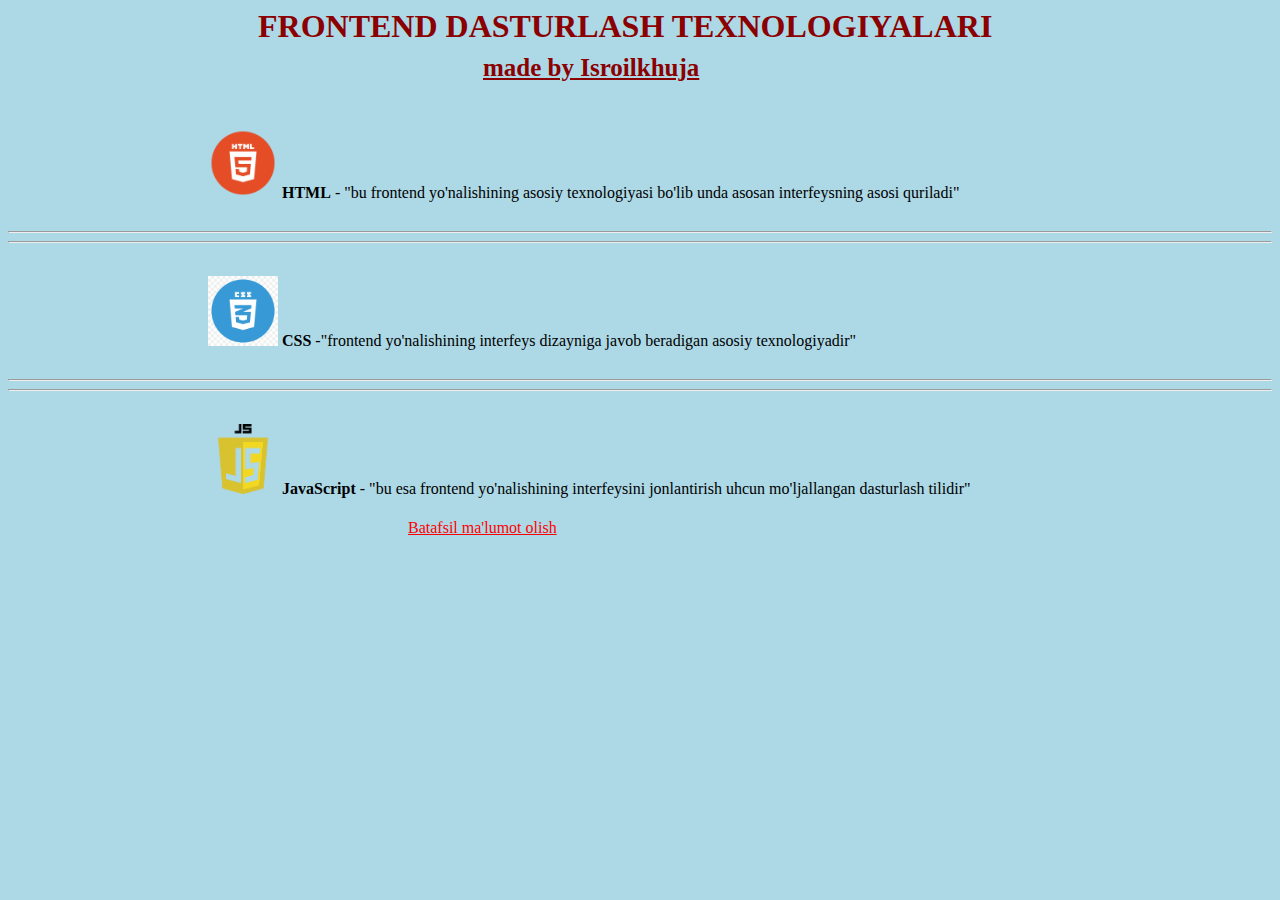
<file: index.html>
<html lang="en">
  <head>
    <meta charset="UTF-8" />
    <meta http-equiv="X-UA-Compatible" content="IE=edge" />
    <meta name="viewport" content="width=device-width, initial-scale=1.0" />
    <title>BIRINCHI BET</title>
    <link rel="stylesheet" href="./style.css" />
  </head>
  <body>
    <h1>FRONTEND DASTURLASH TEXNOLOGIYALARI</h1>
    <h2><u>made by Isroilkhuja</u></h2>
    <div class="bu html">
      <img src="./images/HTML2.png" alt="" /> <b>HTML</b> - "bu frontend
      yo'nalishining asosiy texnologiyasi bo'lib unda asosan interfeysning asosi
      quriladi"
    </div>
    <hr />
    <hr />
    <div class="bunisi CSS">
      <img src="./images/CSS2.png" alt="" />
      <b>CSS</b>
      -"frontend yo'nalishining interfeys dizayniga javob beradigan asosiy
      texnologiyadir"
    </div>
    <hr />
    <hr />
    <div class="JAVASCRIPT">
      <img src="./images/javascript-logo.png" alt="" /> <b>JavaScript</b> - "bu
      esa frontend yo'nalishining interfeysini jonlantirish uhcun mo'ljallangan
      dasturlash tilidir"
    </div>
    <a href="./index2.html" target="_blank"> Batafsil ma'lumot olish </a>
  </body>
</html>
</file>
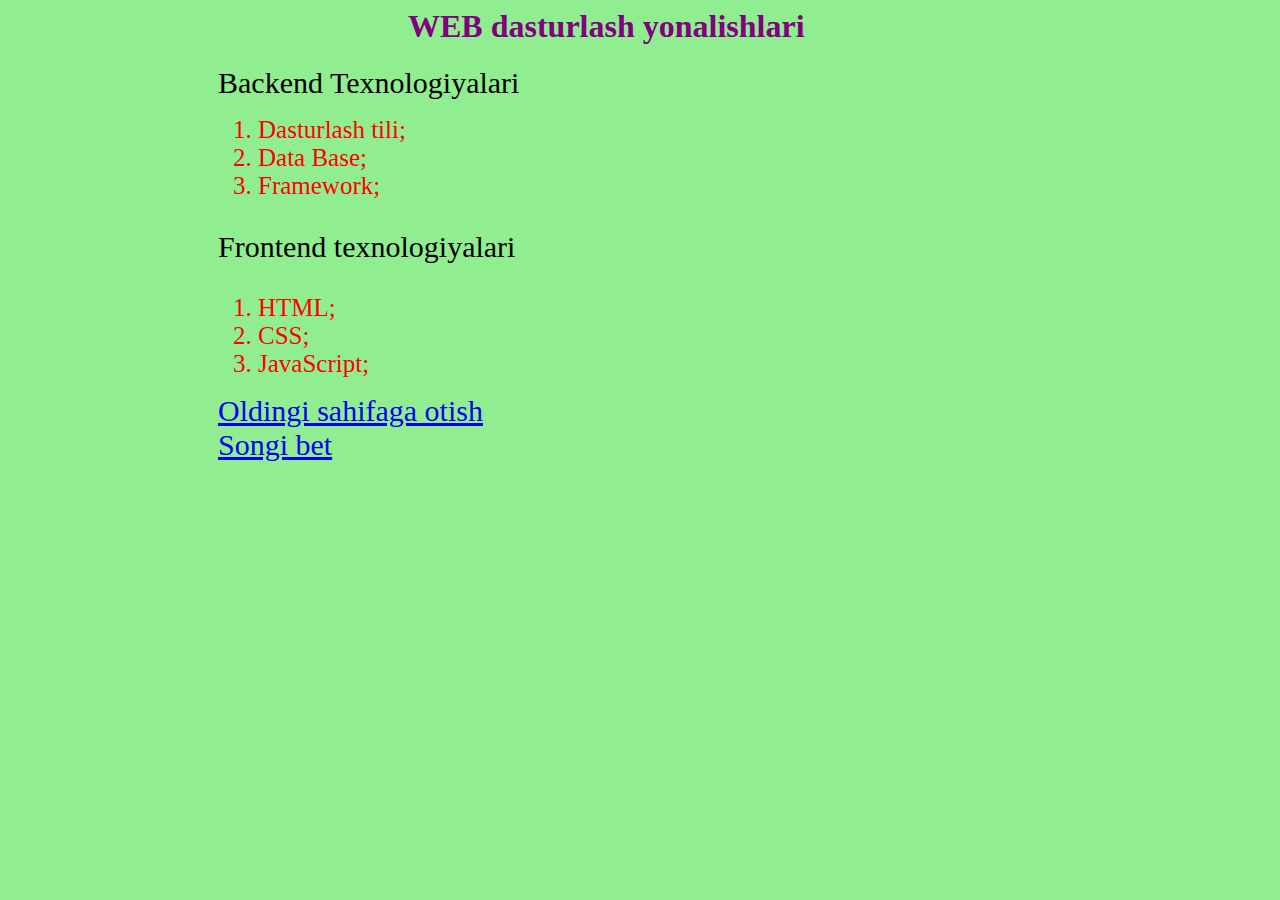
<file: index2.html>
<html lang="en">
  <head>
    <meta charset="UTF-8" />
    <meta http-equiv="X-UA-Compatible" content="IE=edge" />
    <meta name="viewport" content="width=device-width, initial-scale=1.0" />
    <title>ikkinchi_bet</title>
    <link rel="stylesheet" href="./style2.css" />
  </head>
  <body>
    <h1>WEB dasturlash yonalishlari</h1>
    <p2>Backend Texnologiyalari</p2>
    <ol type="1">
      <li>Dasturlash tili;</li>
      <li>Data Base;</li>
      <li>Framework;</li>
    </ol>
    <p>Frontend texnologiyalari</p>
    <ol type="1">
      <li>HTML;</li>
      <li>CSS;</li>
      <li>JavaScript;</li>
    </ol>
    <a href="./index.html" target="_blank"> Oldingi sahifaga otish </a>
    <br />
    <a href="./index3.html" target="_blank"> Songi bet</a>
  </body>
</html>
</file>
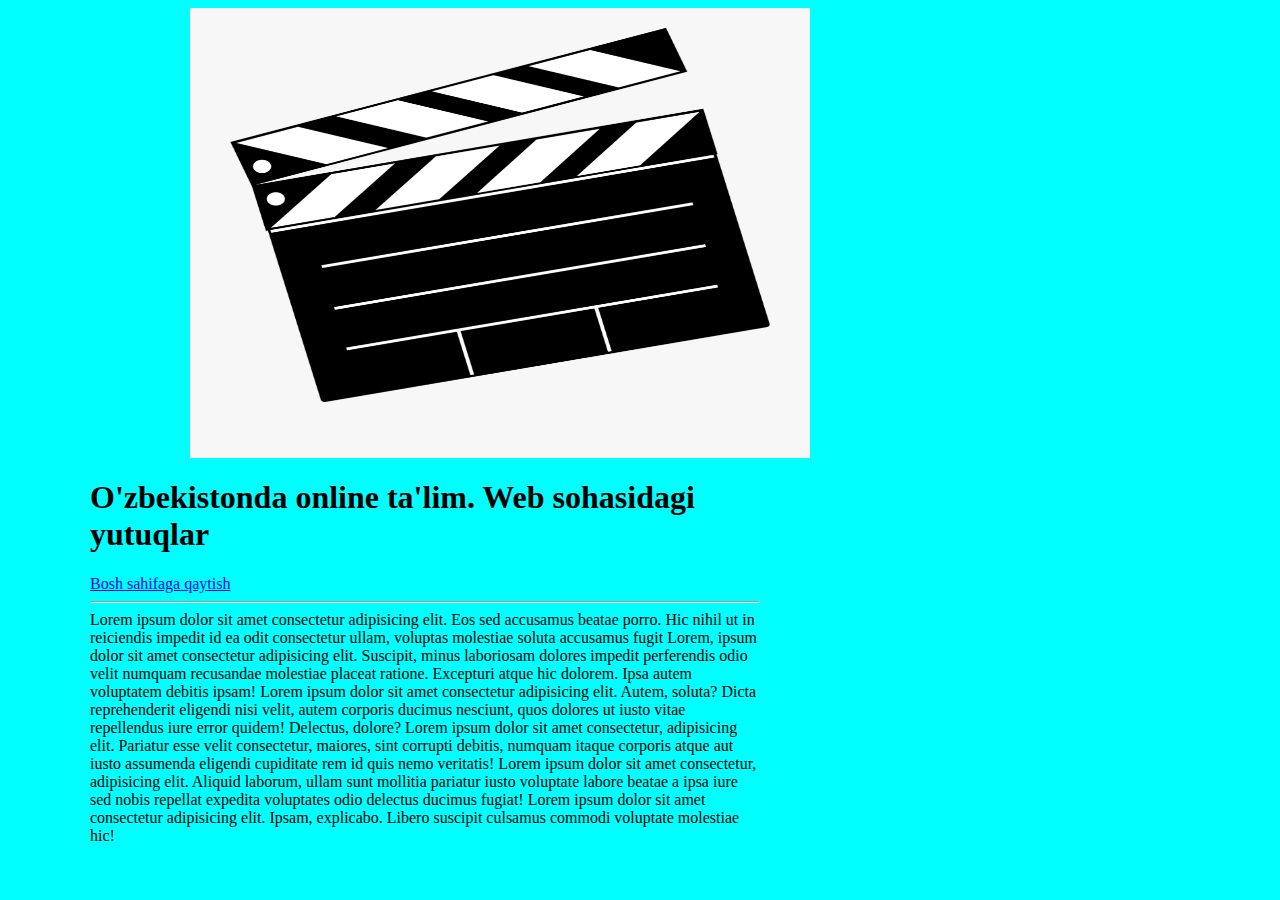
<file: index3.html>
<html lang="en">
  <head>
    <meta charset="UTF-8" />
    <meta http-equiv="X-UA-Compatible" content="IE=edge" />
    <meta name="viewport" content="width=device-width, initial-scale=1.0" />
    <title>Songi sahifa</title></head
  ><link rel="stylesheet" href="./style3.css" />
  <body>
    <img
      src="./images/427-4273697_movement-film-film-studio-image-png.png"
      alt="kamera motor"
    />
    <h1>O'zbekistonda online ta'lim. Web sohasidagi yutuqlar</h1>
    <a href="./index.html" target="_blank"> Bosh sahifaga qaytish</a>
    <hr />

    Lorem ipsum dolor sit amet consectetur adipisicing elit. Eos sed accusamus
    beatae porro. Hic nihil ut in reiciendis impedit id ea odit consectetur
    ullam, voluptas molestiae soluta accusamus fugit Lorem, ipsum dolor sit amet
    consectetur adipisicing elit. Suscipit, minus laboriosam dolores impedit
    perferendis odio velit numquam recusandae molestiae placeat ratione.
    Excepturi atque hic dolorem. Ipsa autem voluptatem debitis ipsam! Lorem
    ipsum dolor sit amet consectetur adipisicing elit. Autem, soluta? Dicta
    reprehenderit eligendi nisi velit, autem corporis ducimus nesciunt, quos
    dolores ut iusto vitae repellendus iure error quidem! Delectus, dolore?
    Lorem ipsum dolor sit amet consectetur, adipisicing elit. Pariatur esse
    velit consectetur, maiores, sint corrupti debitis, numquam itaque corporis
    atque aut iusto assumenda eligendi cupiditate rem id quis nemo veritatis!
    Lorem ipsum dolor sit amet consectetur, adipisicing elit. Aliquid laborum,
    ullam sunt mollitia pariatur iusto voluptate labore beatae a ipsa iure sed
    nobis repellat expedita voluptates odio delectus ducimus fugiat! Lorem ipsum
    dolor sit amet consectetur adipisicing elit. Ipsam, explicabo. Libero
    suscipit culsamus commodi voluptate molestiae hic!
  </body>
</html>
</file>
<file: style.css>
h2 {
  font-size: 25px;
  margin-left: 475px;
  color: darkred;
}
body {
  background-color: lightblue;
}
html {
  display: block;
}

img {
  height: 70px;
  margin-top: 25px;
}
h1 {
  margin-left: 250px;
  height: 25px;
  size: 30px;
  color: darkred;
}
div {
  height: 120px;
  margin-left: 200px;
}
a {
  margin-left: 400px;
  color: red;
  height: 24px;
  size: 240px;
}
</file>
<file: style2.css>
body {
  background-color: lightgreen;
}

h1 {
  margin-left: 400px;
  color: purple;
}
li {
  color: red;
  margin-left: 210px;
  font-size: 25px;
}
p {
  margin-left: 210px;
  font-size: 30px;
}
p2 {
  font-size: 30px;
  margin-left: 210px;
}
a {
  margin-left: 210px;
  font-size: 30px;
}
</file>
<file: style3.css>
img {
  margin-left: 100px;
  width: 620px;
  height: 450px;
  background-color: blue;
}
body {
  display: block;
  margin-left: 90px;
  margin-right: 520px;
  background-color: aqua;
}
</file>
